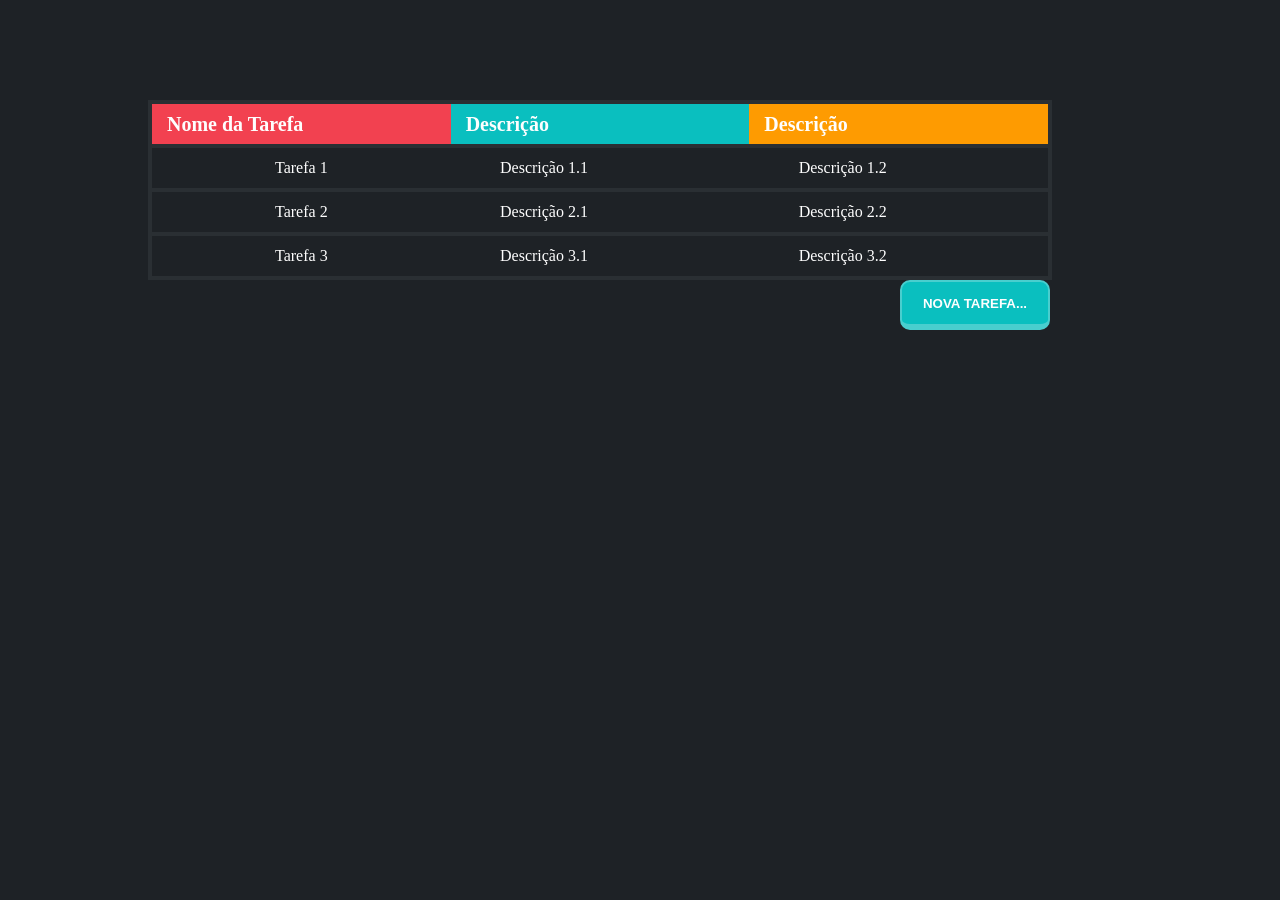
<file: index.html>
<!DOCTYPE html>
<html lang="en">
<head>
    <meta charset="UTF-8">
    <meta name="viewport" content="width=device-width, initial-scale=1.0">
    <title>Tarefas</title>
    <link rel="stylesheet" href="Tabela-de-Tarefas-main/style.css">
</head>
<body>
    <div class="container">
    <div class="container-table">
        <div class="table">
            <div class="line">
                <div class="name-title title"> Nome da Tarefa</div>
                <div class="description1-title title"> Descrição </div>
                <div class="description2-title title"> Descrição </div>
            </div>
        </div>
    </div>
    <button type="button" class="button-add" onclick="openTaskCard()">NOVA TAREFA...</button>
    </div>

    <div class="container-card invisible">
        <div class="card">
            <h6 class="title-input">Nome da Nova Tarefa</h6>
            <input type="text" name="" class="input-text" id="input-title" placeholder="Crie um titulo para sua tarefa...">
            <h6 class="title-input">Descrição</h6>
            <input type="text" name="" class="input-text" id="input-descrip1" placeholder="Adicione uma descrição...">
            <h6 class="title-input">Descrição</h6>
            <input type="text" name="" class="input-text" id="input-descrip2" placeholder="Adicione uma descrição...">
            <button type="button" class="button-new-task"onclick="addTask()">ADICIONAR TAREFA</button>
        </div>
    </div>
    
</body>

<script src="Tabela-de-Tarefas-main/script.js"></script>
</html>
</file>
<file: Tabela-de-Tarefas-main/style.css>
:root{
    --vermelho: #EB3C43;
    --verde: #0ABFBF;
    --amarelo: #FE9B01;
    --branco: #fefefe;
    --verde-agua:rgb(41, 165, 165);
    --cinza: rgb(42, 47, 51);
}

*{
    padding: 0;
    margin: 0;
}

body{
   /* background: rgb(131,58,180);
    background: linear-gradient(96deg, rgba(131,58,180,1) 0%, rgba(253,29,29,1) 50%, rgba(252,176,69,1) 100%);
*/
    background-color: #1E2226;
    padding: 100px;


}

.container{
    position: absolute;
}

.container-table{
    width: 1000px;
    display: flex;
    align-items: center;
    justify-content: center;
    color: #FEFEFE;
    
}

.table{
    width: 900px;
    border: solid 2px rgb(42, 47, 51);
}

.line{
    display: flex;
    flex-direction: row;
    justify-content: space-around;
    align-items: center;
    /* align-content: center; */
    flex-wrap: nowrap;
    height: 40px;
    background-color: aquamarine;
    border: solid 2px rgb(42, 47, 51);
}

.title{
    display: flex;
    align-items: center;
    justify-content: start;
    width: 310px;
    height: 40px;
    font-weight: bolder;
    font-size: 20px;
    padding-left: 15px;
}
.name-title{
    background-color: #F24150;
}

.description1-title{
    background-color: #0ABFBF;
}


.description2-title{
    background-color: #FE9B01;
}


.name{
    display: flex;
    align-items: center;
    justify-content: center;
    width: 310px;
    height: 40px;
    background-color: #1E2226;
    color: #FEFEFE;
}

.description1{
    display: flex;
    align-items: center;
    justify-content: center;
    width: 310px;
    height: 40px;
    background-color: #1E2226;
    color: #FEFEFE;
    text-overflow: ellipsis;
}


.description2{
    display: flex;
    align-items: center;
    justify-content: center;
    width: 310px;
    height: 40px;
    background-color: #1E2226;
    color: #FEFEFE;
    
}

.description-text{
    width: 200px;
    display: inline-block;
    white-space: nowrap;
    overflow: hidden;
    text-overflow: ellipsis;
}

.button-add{
    border: solid 2px rgb(73, 206, 206);
    border-bottom-width: 6px;
    background-color: #0ABFBF;
    width: 150px;
    height: 50px;
    border-radius: 10px;
    margin-left: 800px;
    transition: 0.3s;
    color: #FEFEFE;
    font-weight: bolder;
}

.button-add:hover,.button-new-task:hover{
    border: solid 2px rgb(41, 165, 165);
    border-bottom-width: 6px;
    background-color: rgb(55, 192, 158);
    color: #1E2226;
}

.button-add:active,.button-new-task:active{
    border: solid 2px rgb(41, 165, 165);
    border-bottom-width: 4px;
    background-color: aquamarine;
    box-shadow: 1px 3px 10px #0000007a inset;

}

.container-card{
    display: flex;
    width: 100%;
    position: relative;
    justify-content: center;
    align-items: center;
}

.card{
    display: flex;
    width: 300px;
    height: 280px;
    flex-direction: column;
    background-color: #29292f;
    color:#FEFEFE;
    padding: 25px;
    border-radius: 20px;
    border: 5px solid #0ABFBF;
}

.title-input{
    font-size: 1em;
    margin-top: 5px;
}

.input-text{
    font-size: 0.9em;
    padding: 1px;
    border-radius: 5px;
    height: 30px;
    border: 2px solid #0ABFBF;
    margin-top: 5px;
    padding-left: 5px;
}

.button-new-task{
    border: solid 2px rgb(73, 206, 206);
    border-bottom-width: 6px;
    background-color: #0ABFBF;
    width: 150px;
    height: 50px;
    border-radius: 10px;
    color: #FEFEFE;
    font-weight: bolder;
    margin: 8px 0px 0px 0px;
}

.invisible{
    visibility: hidden;
}
</file>
